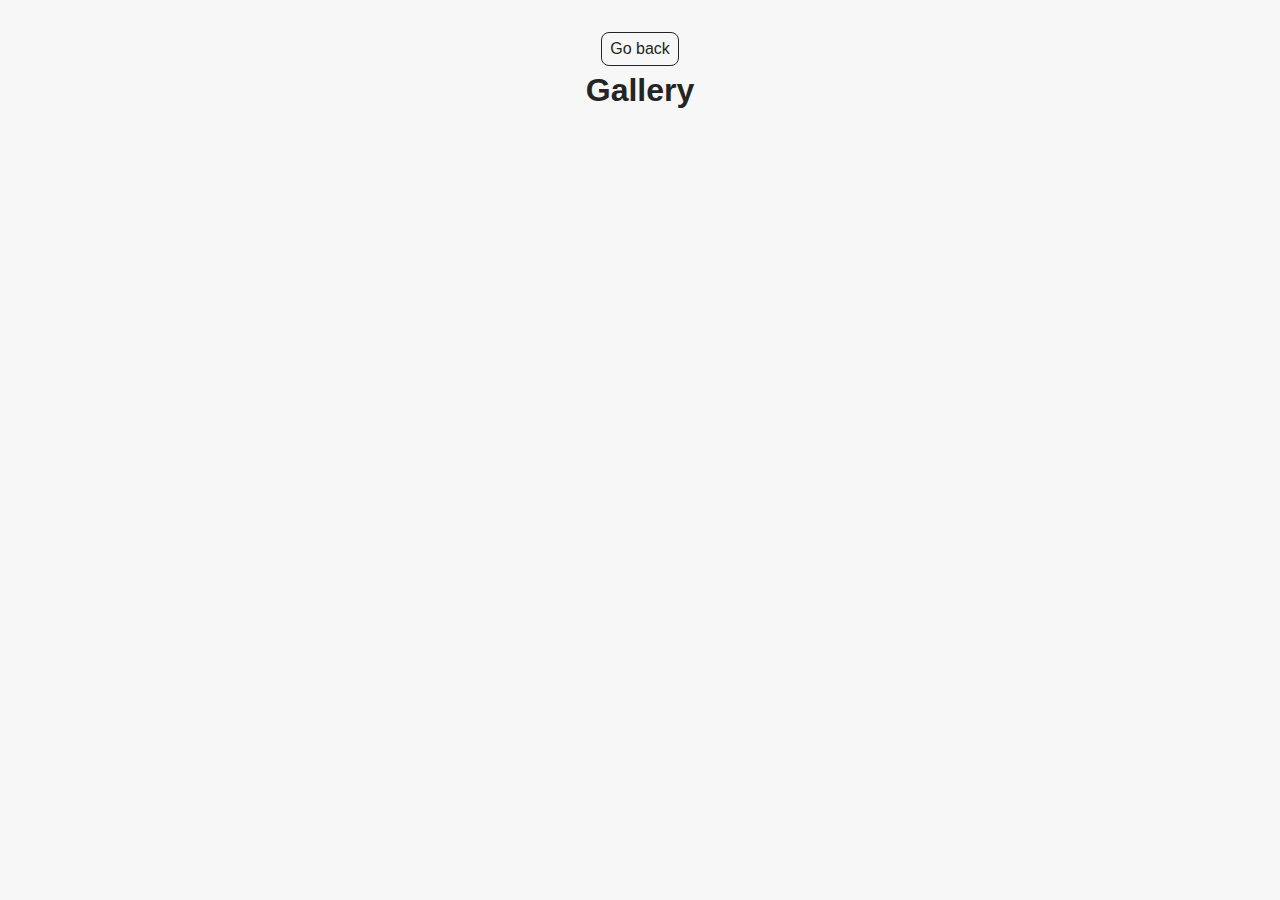
<file: src/1-gallery.html>
<!DOCTYPE html>
<html lang="en">
  <head>
    <meta charset="UTF-8" />
    <meta http-equiv="X-UA-Compatible" content="IE=edge" />
    <meta name="viewport" content="width=device-width, initial-scale=1.0" />
    <title>Gallery</title>
    <link rel="stylesheet" href="./css/styles.css" />
  </head>
  <body>
    <main>
      <div class="container">
        <a class="back-link" href="./index.html">Go back</a>

        <h1 class="main-title">Gallery</h1>
      </div>
    </main>
    <ul class="gallery"></ul>

    <script type="module" src="./js/1-gallery.js"></script>
  </body>
</html>
</file>
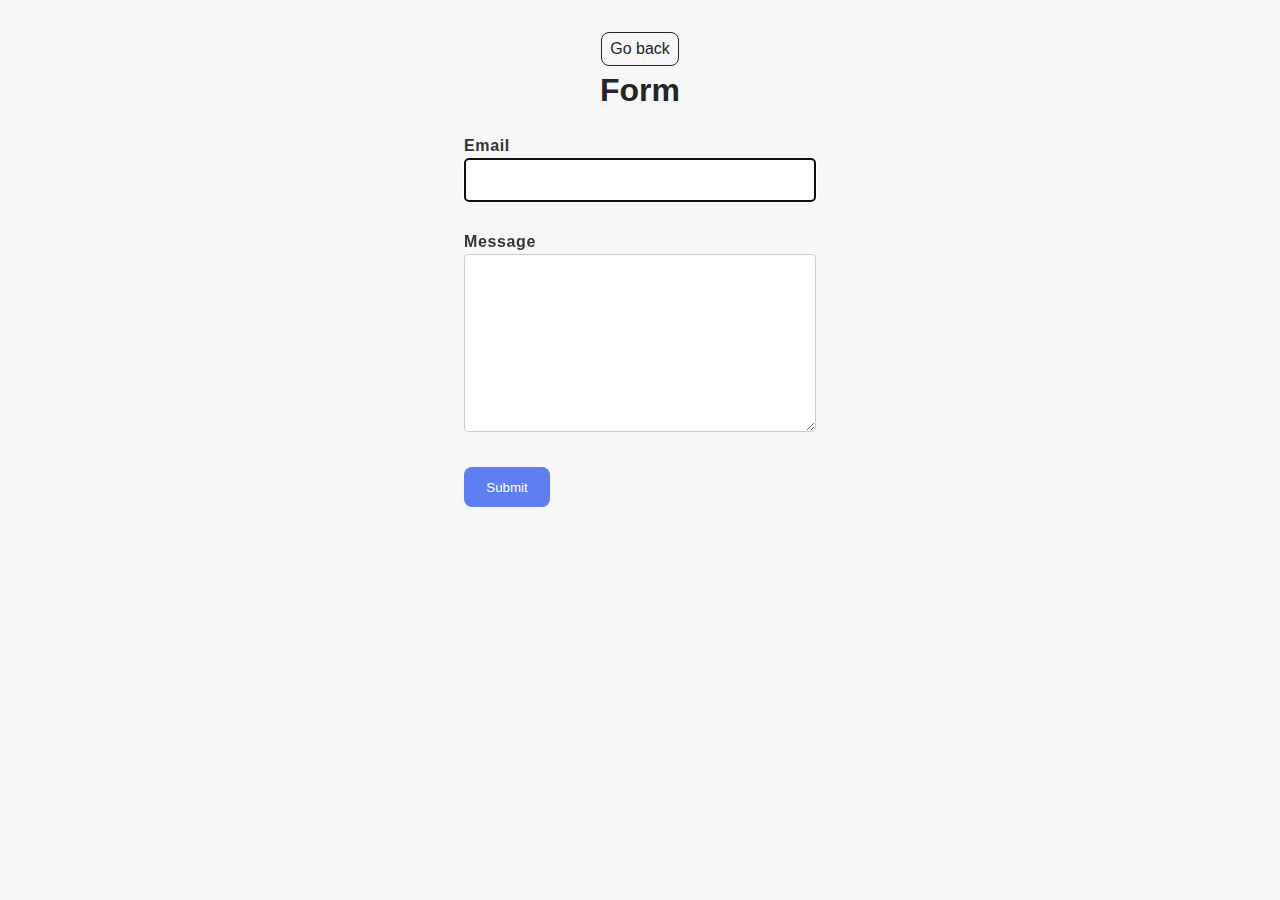
<file: src/2-form.html>
<!DOCTYPE html>
<html lang="en">
  <head>
    <meta charset="UTF-8" />
    <meta http-equiv="X-UA-Compatible" content="IE=edge" />
    <meta name="viewport" content="width=device-width, initial-scale=1.0" />
    <title>Form</title>
    <link rel="stylesheet" href="./css/styles.css" />
  </head>
  <body>
    <main>
      <div class="container">
        <a class="back-link" href="./index.html">Go back</a>

        <h1 class="main-title">Form</h1>
      </div>
      <form class="feedback-form" autocomplete="off">
        <label>
          Email
          <input type="email" name="email" autofocus />
        </label>
        <label>
          Message
          <textarea name="message" rows="8"></textarea>
        </label>
        <button type="submit">Submit</button>
      </form>
    </main>

    <script type="module" src="./js/2-form.js"></script>
  </body>
</html>
</file>
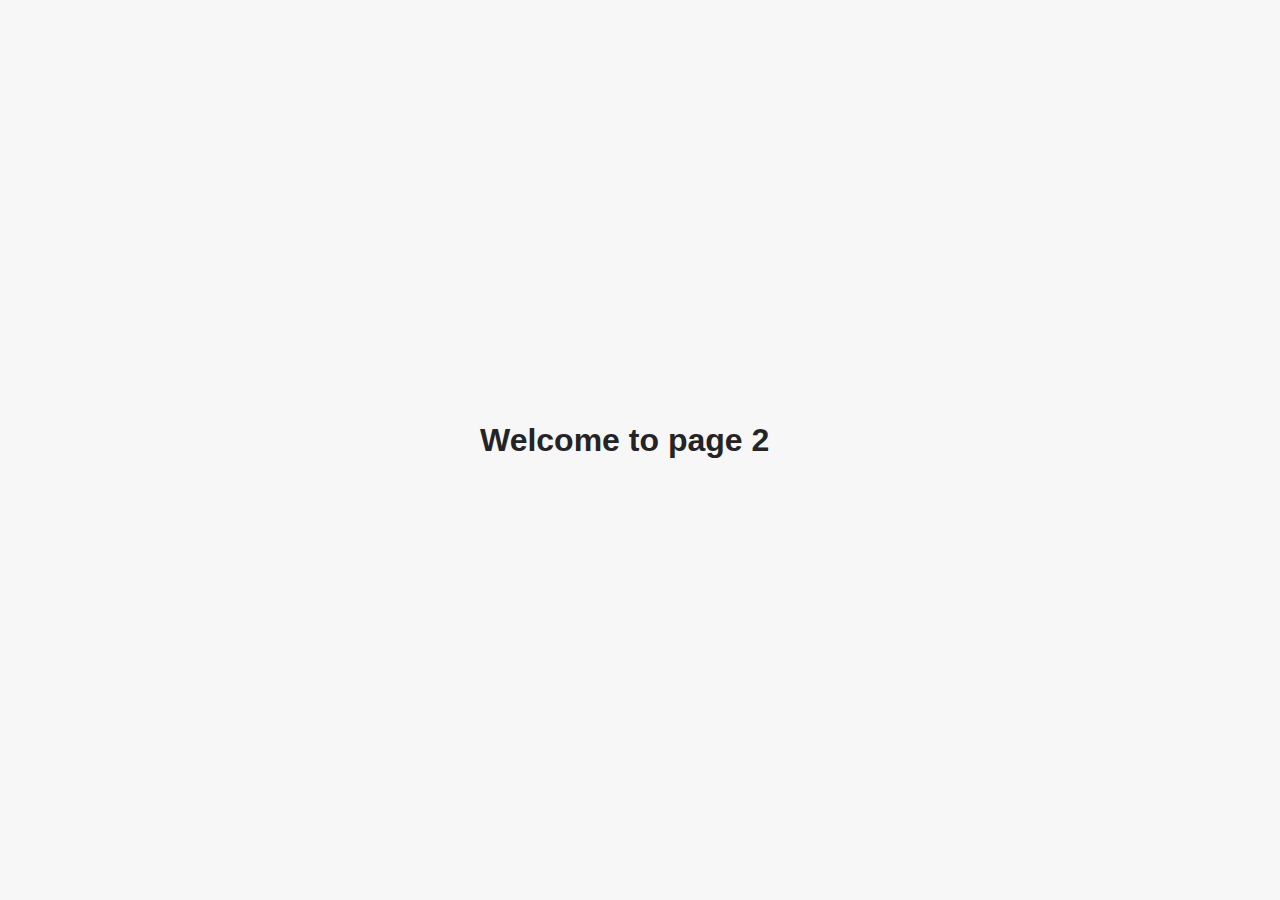
<file: src/page-2.html>
<!DOCTYPE html>
<html lang="en">
  <head>
    <meta charset="UTF-8" />
    <meta http-equiv="X-UA-Compatible" content="IE=edge" />
    <meta name="viewport" content="width=device-width, initial-scale=1.0" />
    <title>Page 2</title>
    <link rel="stylesheet" href="./css/styles.css" />
  </head>
  <body>
    <load
      src="./partials/header.html"
      icon-path="./img/sprite.svg#logo"
      highlight-act="active"
    />

    <main>
      <div class="container">
        <h1 class="main-title">
          <span class="main-title-gradient">Welcome</span> to page 2
        </h1>
        <load src="./partials/back-link.html" />
      </div>
    </main>

    <load src="./partials/footer.html" />
  </body>
</html>
</file>
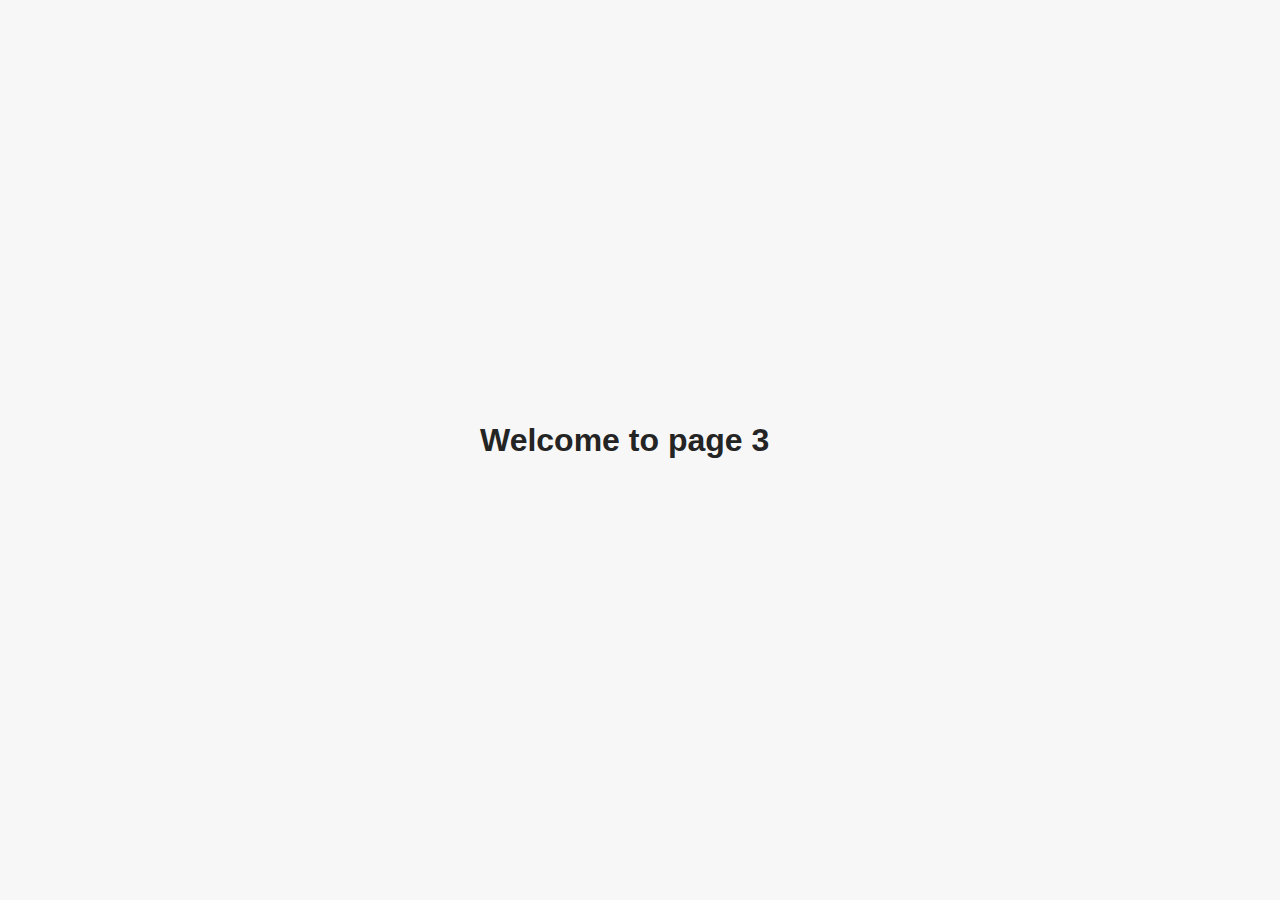
<file: src/page-3.html>
<!DOCTYPE html>
<html lang="en">
  <head>
    <meta charset="UTF-8" />
    <meta http-equiv="X-UA-Compatible" content="IE=edge" />
    <meta name="viewport" content="width=device-width, initial-scale=1.0" />
    <title>Page 3</title>
    <link rel="stylesheet" href="./css/styles.css" />
  </head>
  <body>
    <load
      src="./partials/header.html"
      icon-path="./img/sprite.svg#logo"
      highlight-curr="active"
    />

    <main>
      <div class="container">
        <h1 class="main-title">
          <span class="main-title-gradient">Welcome</span> to page 3
        </h1>
        <load src="./partials/back-link.html" />
      </div>
    </main>

    <load src="./partials/footer.html" />
  </body>
</html>
</file>
<file: src/css/styles.css>
/**
  |============================
  | include css partials with
  | default @import url()
  |============================
*/
/* Common styles */
@import url('./reset.css');
@import url('./base.css');
@import url('./container.css');
@import url('./animations.css');

/* Sections style */
@import url('./header.css');

@import url('./badges.css');
@import url('./back-link.css');

@import url('./gallery.css');
@import url('./form.css');
</file>
